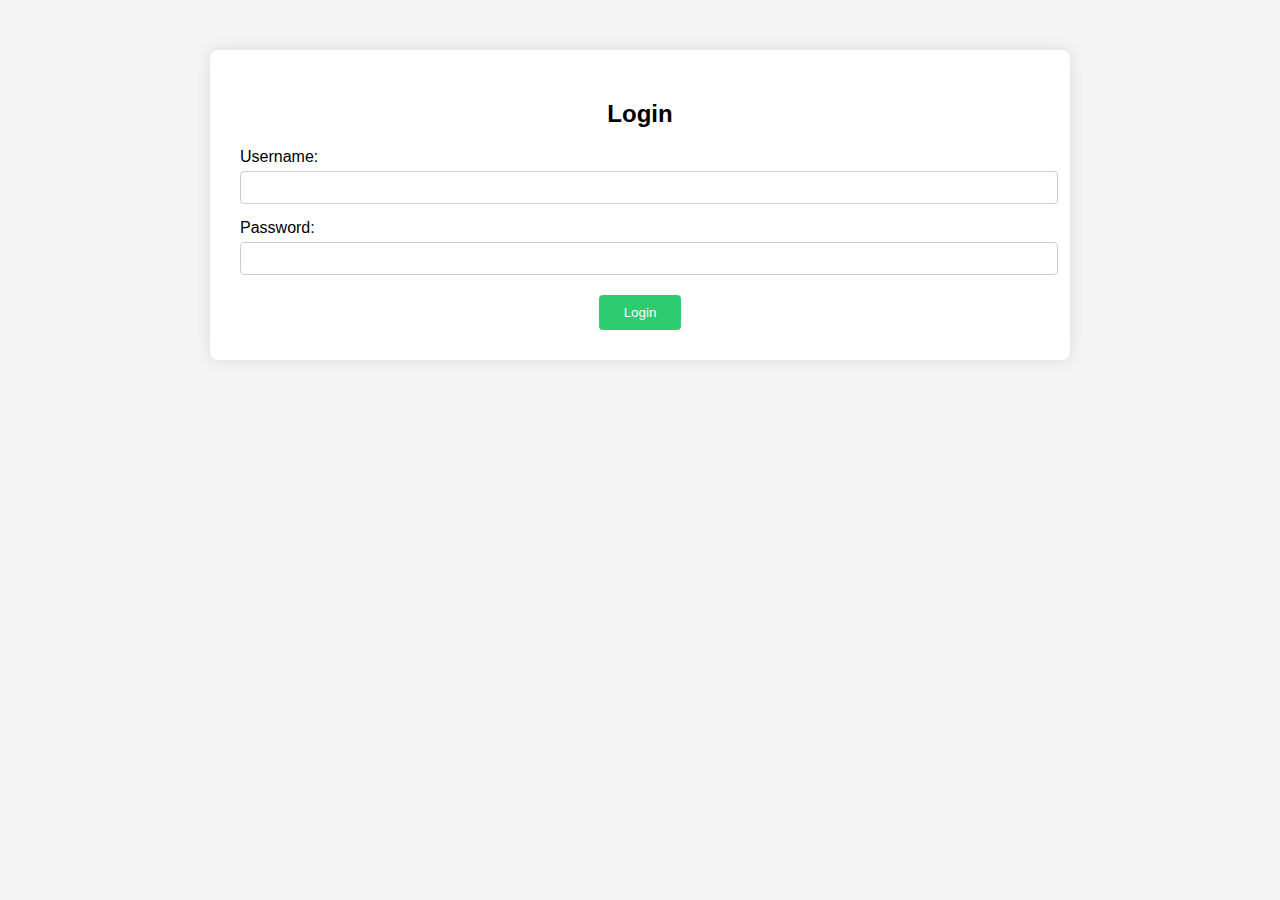
<file: Healthcare System/index.html>
<!DOCTYPE html>
<html lang="en">
<head>
  <meta charset="UTF-8">
  <title>Login</title>
  <link rel="stylesheet" href="css/style.css">
</head>
<body>
  <div class="form-container">
    <h2>Login</h2>
    <form action="login.php" method="post">
      <label for="username">Username:</label>
      <input type="text" name="username" required>

      <label for="password">Password:</label>
      <input type="password" name="password" required>

      <button type="submit">Login</button>
    </form>
  </div>
</body>
</html>
</file>
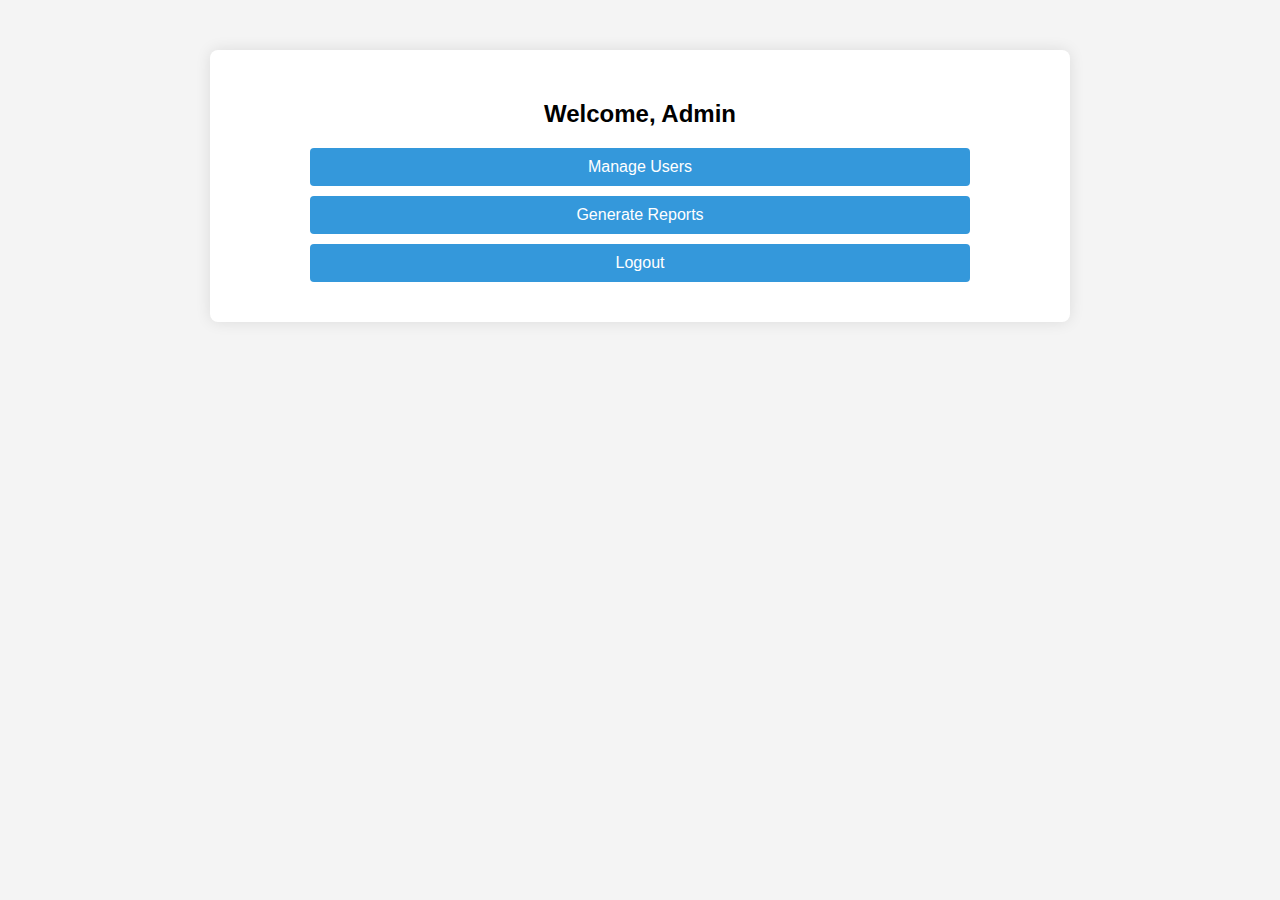
<file: Healthcare System/admin_dashboard.html>
<!DOCTYPE html>
<html lang="en">
<head>
  <meta charset="UTF-8">
  <title>Admin Dashboard</title>
  <link rel="stylesheet" href="css/style.css">
</head>
<body>
  <div class="dashboard-container">
    <h2>Welcome, Admin</h2>
    <div class="dashboard-menu">
      <a href="manage_users.html">Manage Users</a>
      <a href="generate_reports.html">Generate Reports</a>
      <a href="logout.php">Logout</a>
    </div>
  </div>
</body>
</html>
</file>
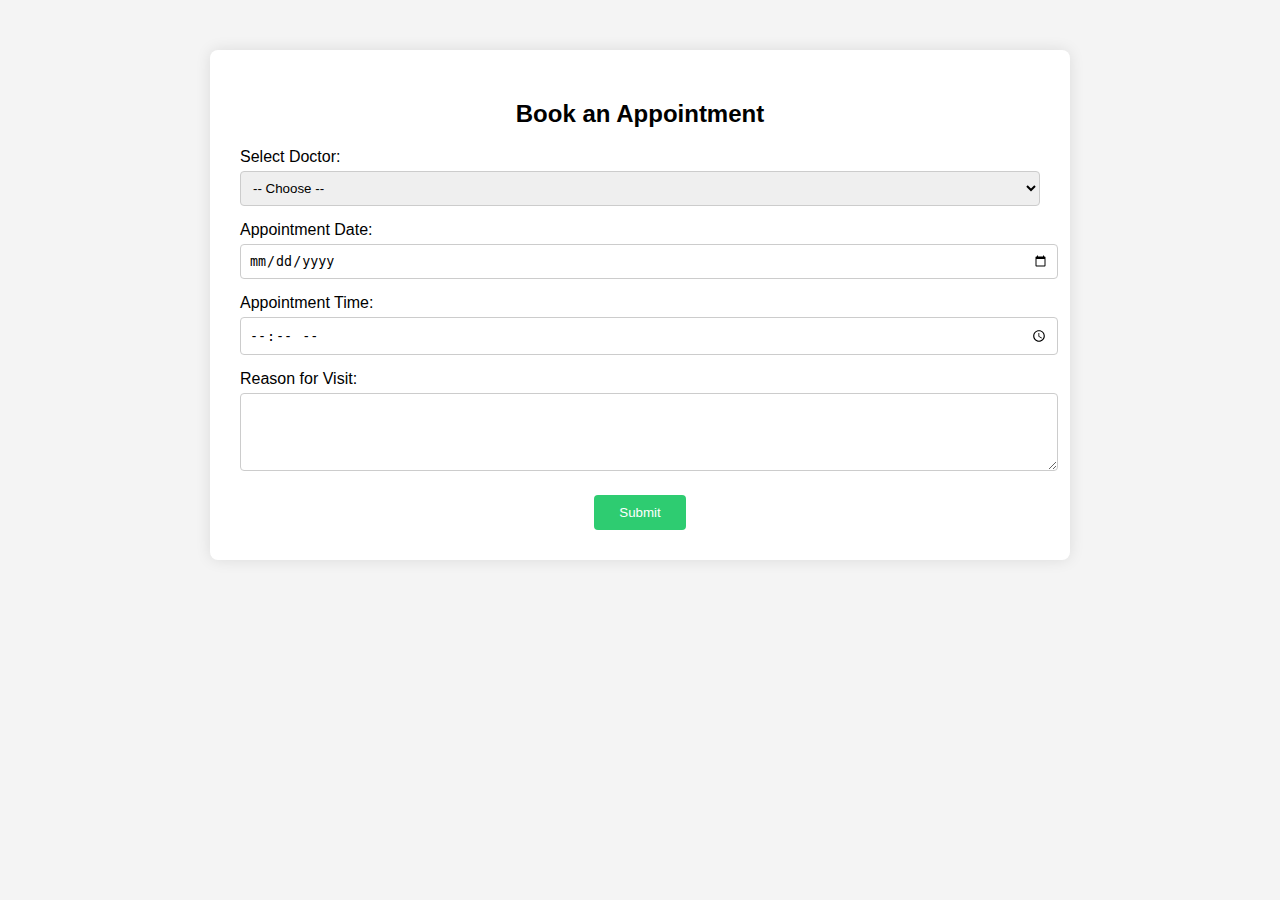
<file: Healthcare System/appointment_form.html>
<!DOCTYPE html>
<html lang="en">
<head>
  <meta charset="UTF-8">
  <title>Book Appointment</title>
  <link rel="stylesheet" href="css/style.css">
</head>
<body>
  <div class="form-container">
    <h2>Book an Appointment</h2>
    <form action="submit_appointment.php" method="post">
      <label for="doctor">Select Doctor:</label>
      <select name="doctor" id="doctor" required>
        <option value="">-- Choose --</option>
        <option value="1">Dr. Smith - Cardiologist</option>
        <option value="2">Dr. Johnson - Neurologist</option>
      </select>

      <label for="date">Appointment Date:</label>
      <input type="date" name="date" id="date" required>

      <label for="time">Appointment Time:</label>
      <input type="time" name="time" id="time" required>

      <label for="reason">Reason for Visit:</label>
      <textarea name="reason" id="reason" rows="4" required></textarea>

      <button type="submit">Submit</button>
    </form>
  </div>
</body>
</html>
</file>
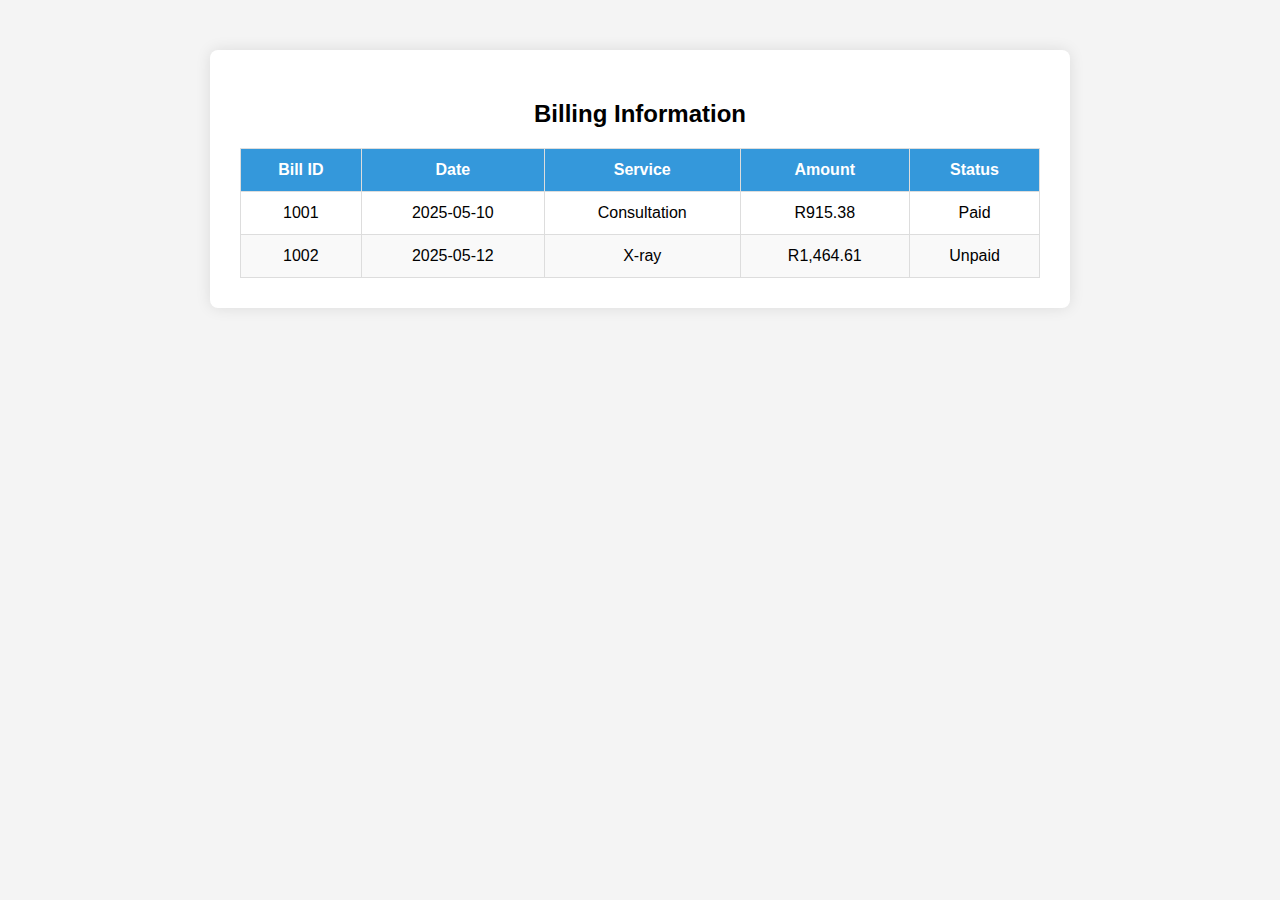
<file: Healthcare System/billing.html>
<!DOCTYPE html>
<html lang="en">
<head>
  <meta charset="UTF-8">
  <title>Billing Information</title>
  <link rel="stylesheet" href="css/style.css">
</head>
<body>
  <div class="billing-container">
    <h2>Billing Information</h2>
    <table class="billing-table">
      <thead>
        <tr>
          <th>Bill ID</th>
          <th>Date</th>
          <th>Service</th>
          <th>Amount</th>
          <th>Status</th>
        </tr>
      </thead>
      <tbody>
        <tr>
          <td>1001</td>
          <td>2025-05-10</td>
          <td>Consultation</td>
          <td>R915.38</td>
          <td>Paid</td>
        </tr>
        <tr>
          <td>1002</td>
          <td>2025-05-12</td>
          <td>X-ray</td>
          <td>R1,464.61</td>
          <td>Unpaid</td>
        </tr>
      </tbody>
    </table>
  </div>
</body>
</html>
</file>
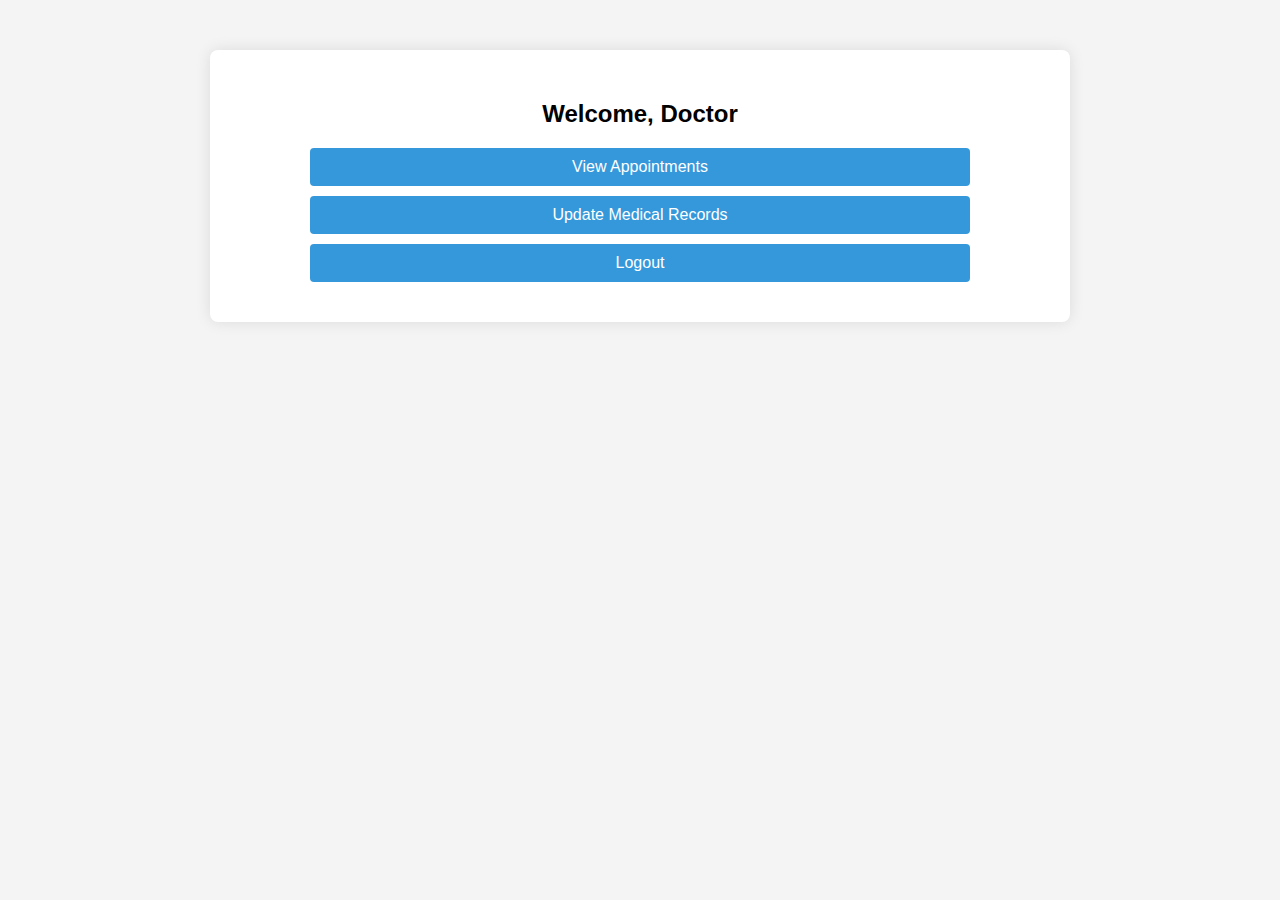
<file: Healthcare System/doctor_dashboard.html>
<!DOCTYPE html>
<html lang="en">
<head>
  <meta charset="UTF-8">
  <title>Doctor Dashboard</title>
  <link rel="stylesheet" href="css/style.css">
</head>
<body>
  <div class="dashboard-container">
    <h2>Welcome, Doctor</h2>
    <div class="dashboard-menu">
      <a href="view_appointments_doctor.html">View Appointments</a>
      <a href="update_medical_records.html">Update Medical Records</a>
      <a href="logout.php">Logout</a>
    </div>
  </div>
</body>
</html>
</file>
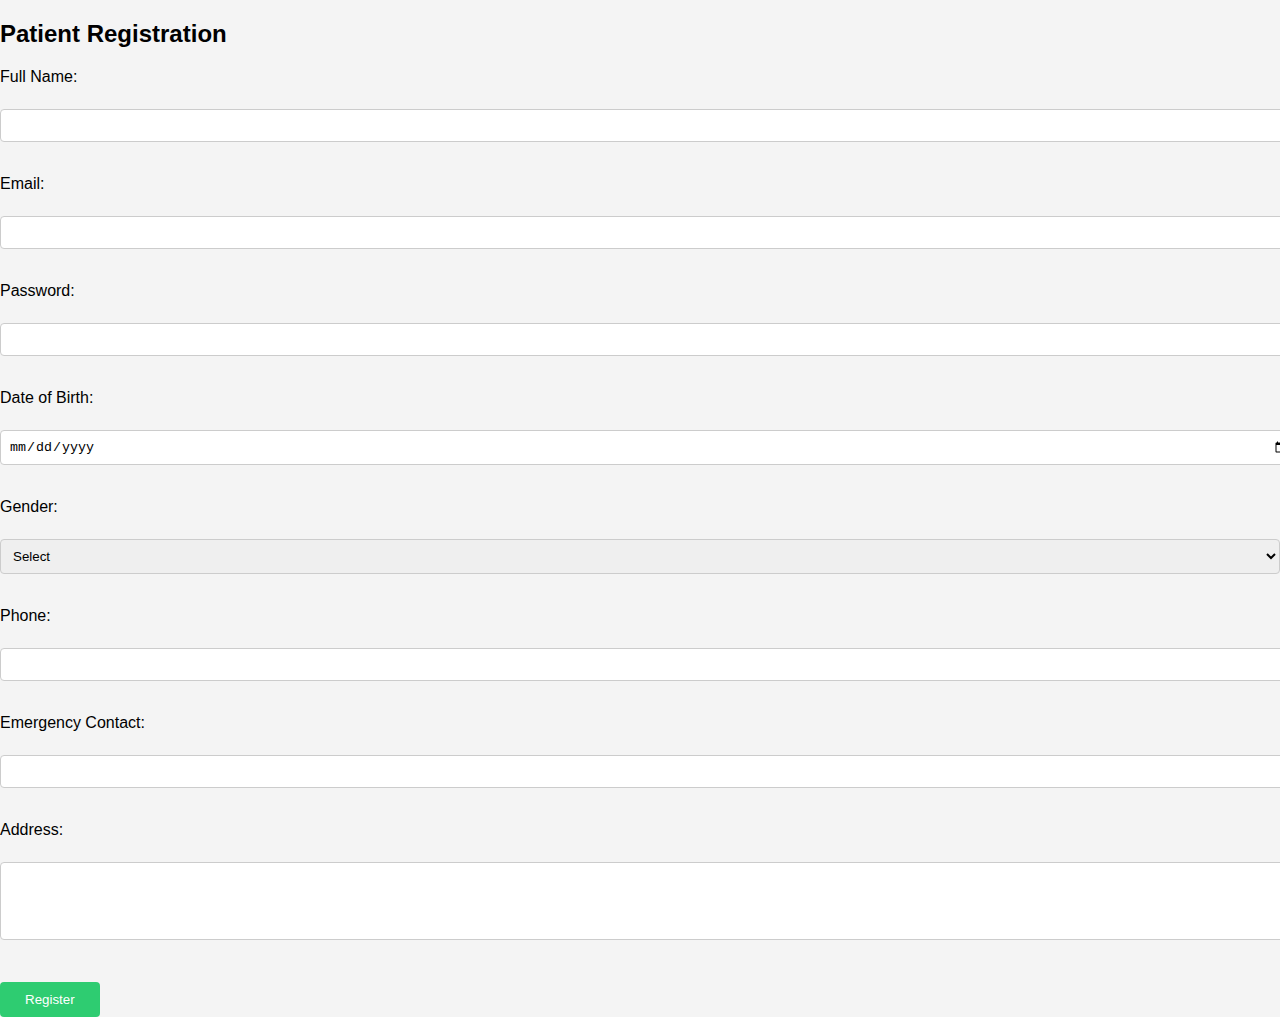
<file: Healthcare System/register_patient.html>
<!DOCTYPE html>
<html lang="en">
    <head>
        <meta charset="UTF-8">
        <title>Register Patient</title>
        <link rel="stylesheet" href="css/style.css">
      </head>
      
<body>
  <h2>Patient Registration</h2>
  <form action="register_patient.php" method="POST">
    <label>Full Name:</label><br>
    <input type="text" name="full_name" required><br><br>

    <label>Email:</label><br>
    <input type="email" name="email" required><br><br>

    <label>Password:</label><br>
    <input type="password" name="password" required><br><br>

    <label>Date of Birth:</label><br>
    <input type="date" name="date_of_birth" required><br><br>

    <label>Gender:</label><br>
    <select name="gender" required>
      <option value="">Select</option>
      <option value="Male">Male</option>
      <option value="Female">Female</option>
      <option value="Other">Other</option>
    </select><br><br>

    <label>Phone:</label><br>
    <input type="text" name="phone" required><br><br>

    <label>Emergency Contact:</label><br>
    <input type="text" name="emergency_contact"><br><br>

    <label>Address:</label><br>
    <textarea name="address" rows="4"></textarea><br><br>

    <button type="submit">Register</button>
  </form>
</body>
</html>
</file>
<file: Healthcare System/css/style.css>
body {
  font-family: Arial, sans-serif;
  background-color: #f4f4f4;
  margin: 0;
  padding: 0;
}

.form-container, .dashboard-container, .billing-container {
  background: #fff;
  padding: 30px;
  margin: 50px auto;
  width: 90%;
  max-width: 800px;
  border-radius: 8px;
  box-shadow: 0 0 15px rgba(0,0,0,0.1);
  text-align: center;
}

.dashboard-menu a {
  display: block;
  margin: 10px auto;
  padding: 10px;
  background-color: #3498db;
  color: white;
  text-decoration: none;
  border-radius: 4px;
  width: 80%;
}

label {
  display: block;
  margin-top: 15px;
  text-align: left;
}

input, select, textarea {
  width: 100%;
  padding: 8px;
  margin-top: 5px;
  border-radius: 4px;
  border: 1px solid #ccc;
}

button {
  margin-top: 20px;
  padding: 10px 25px;
  background-color: #2ecc71;
  color: white;
  border: none;
  border-radius: 4px;
  cursor: pointer;
}

.billing-table {
  width: 100%;
  border-collapse: collapse;
  margin-top: 20px;
}

.billing-table th,
.billing-table td {
  padding: 12px;
  border: 1px solid #ddd;
  text-align: center;
}

.billing-table th {
  background-color: #3498db;
  color: white;
}

.billing-table tr:nth-child(even) {
  background-color: #f9f9f9;
}
</file>
